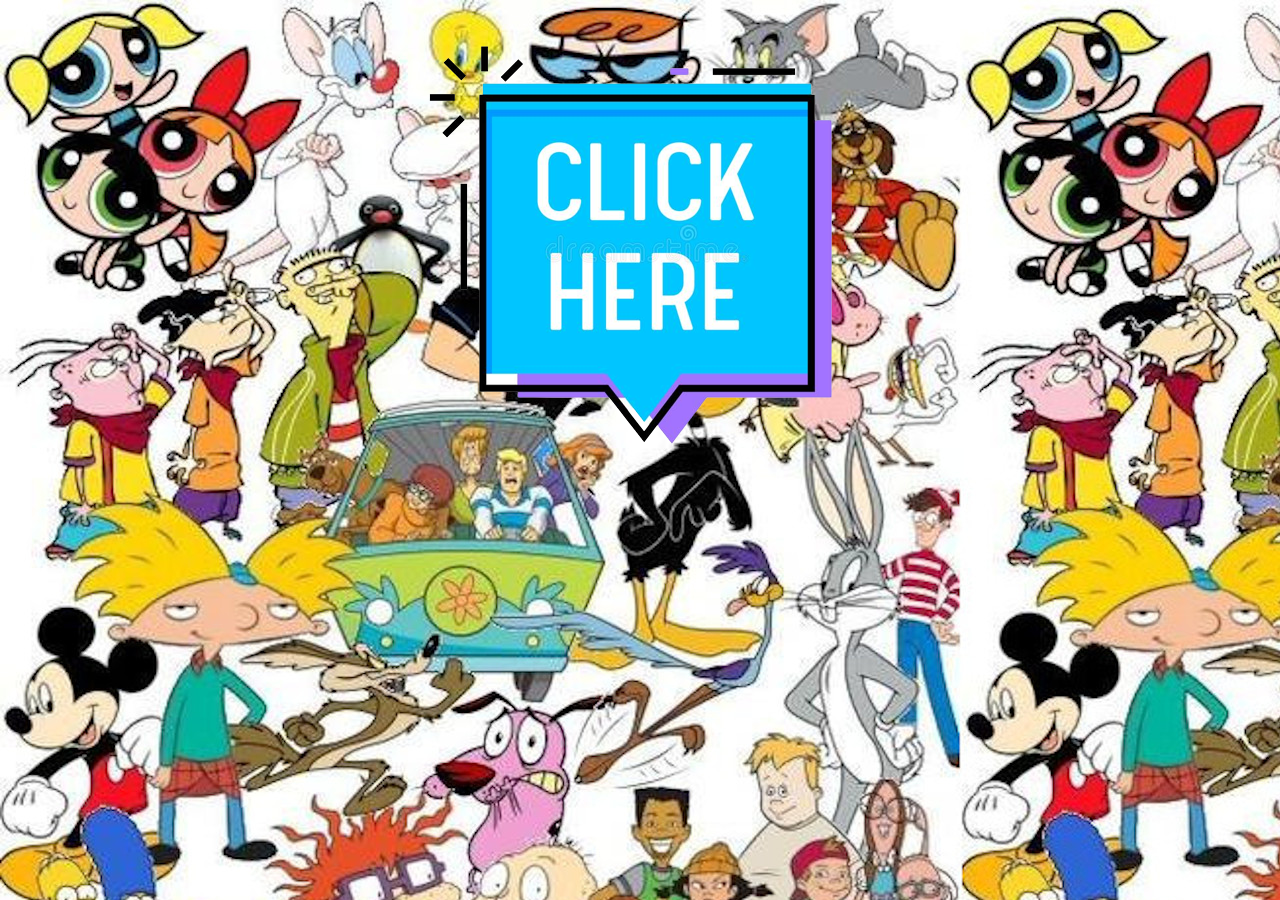
<file: index.html>
<html>
<head>
<title> títol en el navegador </title>
</head>
<body background="daddadadaada.jpg"">
<center>
<a href="segona.html"><img src= "imatge-rbfgfemovebg-preview.png"></a>
</center>
</body>
</html>
</file>
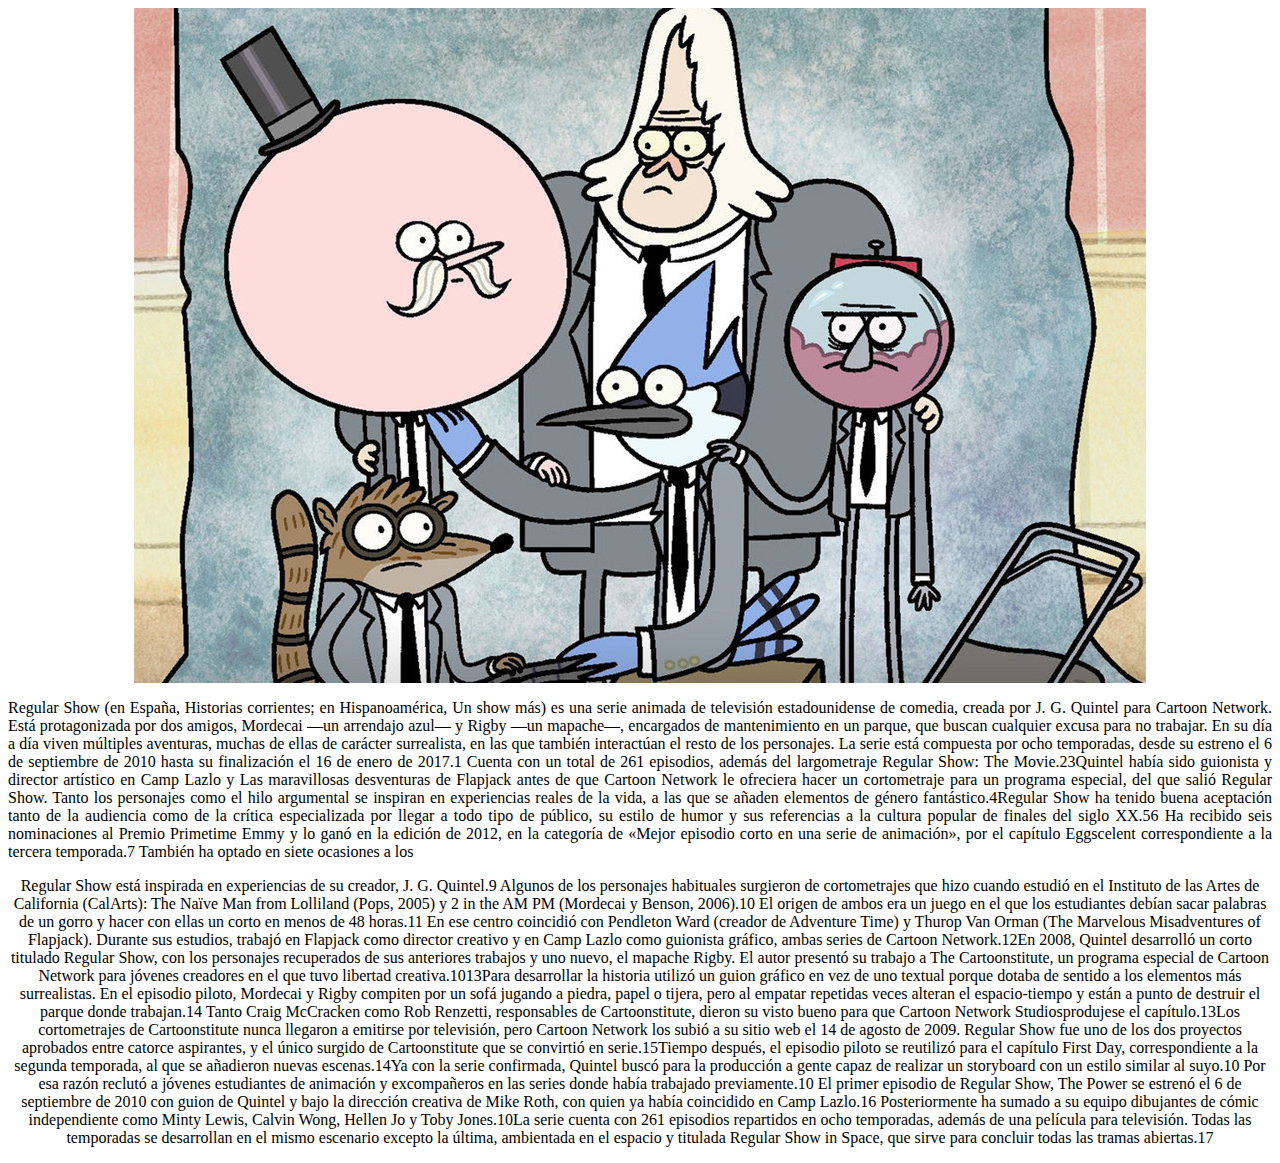
<file: 3ffffww.html>
<html>
<body>
<center>

<img src= "1366_2000.jpg">
  <p align="justify">
Regular Show (en España, Historias corrientes; en Hispanoamérica, Un show más) es una serie animada de televisión estadounidense de comedia, creada por J. G. Quintel para Cartoon Network. Está protagonizada por dos amigos, Mordecai —un arrendajo azul— y Rigby —un mapache—, encargados de mantenimiento en un parque, que buscan cualquier excusa para no trabajar. En su día a día viven múltiples aventuras, muchas de ellas de carácter surrealista, en las que también interactúan el resto de los personajes.

La serie está compuesta por ocho temporadas, desde su estreno el 6 de septiembre de 2010 hasta su finalización el 16 de enero de 2017.1​ Cuenta con un total de 261 episodios, además del largometraje Regular Show: The Movie.2​3​

Quintel había sido guionista y director artístico en Camp Lazlo y Las maravillosas desventuras de Flapjack antes de que Cartoon Network le ofreciera hacer un cortometraje para un programa especial, del que salió Regular Show. Tanto los personajes como el hilo argumental se inspiran en experiencias reales de la vida, a las que se añaden elementos de género fantástico.4​

Regular Show ha tenido buena aceptación tanto de la audiencia como de la crítica especializada por llegar a todo tipo de público, su estilo de humor y sus referencias a la cultura popular de finales del siglo XX.5​6​ Ha recibido seis nominaciones al Premio Primetime Emmy y lo ganó en la edición de 2012, en la categoría de «Mejor episodio corto en una serie de animación», por el capítulo Eggscelent correspondiente a la tercera temporada.7​ También ha optado en siete ocasiones a los
</p>
<p>
Regular Show está inspirada en experiencias de su creador, J. G. Quintel.9​ Algunos de los personajes habituales surgieron de cortometrajes que hizo cuando estudió en el Instituto de las Artes de California (CalArts): The Naïve Man from Lolliland (Pops, 2005) y 2 in the AM PM (Mordecai y Benson, 2006).10​ El origen de ambos era un juego en el que los estudiantes debían sacar palabras de un gorro y hacer con ellas un corto en menos de 48 horas.11​ En ese centro coincidió con Pendleton Ward (creador de Adventure Time) y Thurop Van Orman (The Marvelous Misadventures of Flapjack). Durante sus estudios, trabajó en Flapjack como director creativo y en Camp Lazlo como guionista gráfico, ambas series de Cartoon Network.12​

En 2008, Quintel desarrolló un corto titulado Regular Show, con los personajes recuperados de sus anteriores trabajos y uno nuevo, el mapache Rigby. El autor presentó su trabajo a The Cartoonstitute, un programa especial de Cartoon Network para jóvenes creadores en el que tuvo libertad creativa.10​13​Para desarrollar la historia utilizó un guion gráfico en vez de uno textual porque dotaba de sentido a los elementos más surrealistas. En el episodio piloto, Mordecai y Rigby compiten por un sofá jugando a piedra, papel o tijera, pero al empatar repetidas veces alteran el espacio-tiempo y están a punto de destruir el parque donde trabajan.14​ Tanto Craig McCracken como Rob Renzetti, responsables de Cartoonstitute, dieron su visto bueno para que Cartoon Network Studiosprodujese el capítulo.13​

Los cortometrajes de Cartoonstitute nunca llegaron a emitirse por televisión, pero Cartoon Network los subió a su sitio web el 14 de agosto de 2009. Regular Show fue uno de los dos proyectos aprobados entre catorce aspirantes, y el único surgido de Cartoonstitute que se convirtió en serie.15​Tiempo después, el episodio piloto se reutilizó para el capítulo First Day, correspondiente a la segunda temporada, al que se añadieron nuevas escenas.14​

Ya con la serie confirmada, Quintel buscó para la producción a gente capaz de realizar un storyboard con un estilo similar al suyo.10​ Por esa razón reclutó a jóvenes estudiantes de animación y excompañeros en las series donde había trabajado previamente.10​ El primer episodio de Regular Show, The Power se estrenó el 6 de septiembre de 2010 con guion de Quintel y bajo la dirección creativa de Mike Roth, con quien ya había coincidido en Camp Lazlo.16​ Posteriormente ha sumado a su equipo dibujantes de cómic independiente como Minty Lewis, Calvin Wong, Hellen Jo y Toby Jones.10​

La serie cuenta con 261 episodios repartidos en ocho temporadas, además de una película para televisión. Todas las temporadas se desarrollan en el mismo escenario excepto la última, ambientada en el espacio y titulada Regular Show in Space, que sirve para concluir todas las tramas abiertas.17​ 
</p align="justify">

</center>
</body>
</file>
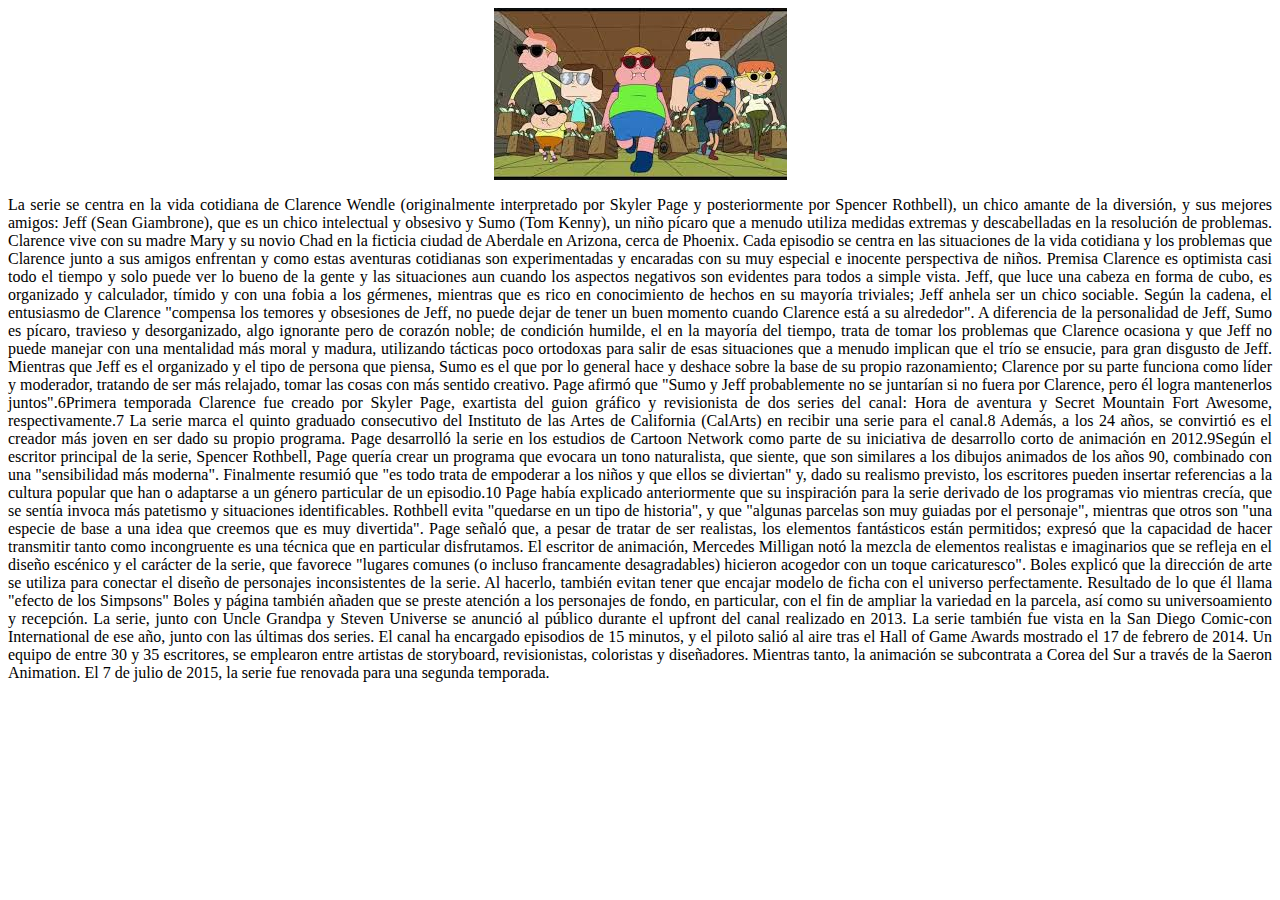
<file: historia clarence.html>
<html>
<body>
<center>
<img src= "efeefefef.jpeg">
<p align="justify">
La serie se centra en la vida cotidiana de Clarence Wendle (originalmente interpretado por Skyler Page y posteriormente por Spencer Rothbell), un chico amante de la diversión, y sus mejores amigos: Jeff (Sean Giambrone), que es un chico intelectual y obsesivo y Sumo (Tom Kenny), un niño pícaro que a menudo utiliza medidas extremas y descabelladas en la resolución de problemas.

Clarence vive con su madre Mary y su novio Chad en la ficticia ciudad de Aberdale en Arizona, cerca de Phoenix. Cada episodio se centra en las situaciones de la vida cotidiana y los problemas que Clarence junto a sus amigos enfrentan y como estas aventuras cotidianas son experimentadas y encaradas con su muy especial e inocente perspectiva de niños.
Premisa

Clarence es optimista casi todo el tiempo y solo puede ver lo bueno de la gente y las situaciones aun cuando los aspectos negativos son evidentes para todos a simple vista. Jeff, que luce una cabeza en forma de cubo, es organizado y calculador, tímido y con una fobia a los gérmenes, mientras que es rico en conocimiento de hechos en su mayoría triviales; Jeff anhela ser un chico sociable.

Según la cadena, el entusiasmo de Clarence "compensa los temores y obsesiones de Jeff, no puede dejar de tener un buen momento cuando Clarence está a su alrededor". A diferencia de la personalidad de Jeff, Sumo es pícaro, travieso y desorganizado, algo ignorante pero de corazón noble; de condición humilde, el en la mayoría del tiempo, trata de tomar los problemas que Clarence ocasiona y que Jeff no puede manejar con una mentalidad más moral y madura, utilizando tácticas poco ortodoxas para salir de esas situaciones que a menudo implican que el trío se ensucie, para gran disgusto de Jeff.

Mientras que Jeff es el organizado y el tipo de persona que piensa, Sumo es el que por lo general hace y deshace sobre la base de su propio razonamiento; Clarence por su parte funciona como líder y moderador, tratando de ser más relajado, tomar las cosas con más sentido creativo. Page afirmó que "Sumo y Jeff probablemente no se juntarían si no fuera por Clarence, pero él logra mantenerlos juntos".6​ 

Primera temporada

Clarence fue creado por Skyler Page, exartista del guion gráfico y revisionista de dos series del canal: Hora de aventura y Secret Mountain Fort Awesome, respectivamente.7​ La serie marca el quinto graduado consecutivo del Instituto de las Artes de California (CalArts) en recibir una serie para el canal.8​ Además, a los 24 años, se convirtió es el creador más joven en ser dado su propio programa. Page desarrolló la serie en los estudios de Cartoon Network como parte de su iniciativa de desarrollo corto de animación en 2012.9​

Según el escritor principal de la serie, Spencer Rothbell, Page quería crear un programa que evocara un tono naturalista, que siente, que son similares a los dibujos animados de los años 90, combinado con una "sensibilidad más moderna". Finalmente resumió que "es todo trata de empoderar a los niños y que ellos se diviertan" y, dado su realismo previsto, los escritores pueden insertar referencias a la cultura popular que han o adaptarse a un género particular de un episodio.10​ Page había explicado anteriormente que su inspiración para la serie derivado de los programas vio mientras crecía, que se sentía invoca más patetismo y situaciones identificables. Rothbell evita "quedarse en un tipo de historia", y que "algunas parcelas son muy guiadas por el personaje", mientras que otros son "una especie de base a una idea que creemos que es muy divertida".

Page señaló que, a pesar de tratar de ser realistas, los elementos fantásticos están permitidos; expresó que la capacidad de hacer transmitir tanto como incongruente es una técnica que en particular disfrutamos. El escritor de animación, Mercedes Milligan notó la mezcla de elementos realistas e imaginarios que se refleja en el diseño escénico y el carácter de la serie, que favorece "lugares comunes (o incluso francamente desagradables) hicieron acogedor con un toque caricaturesco". Boles explicó que la dirección de arte se utiliza para conectar el diseño de personajes inconsistentes de la serie. Al hacerlo, también evitan tener que encajar modelo de ficha con el universo perfectamente. Resultado de lo que él llama "efecto de los Simpsons" Boles y página también añaden que se preste atención a los personajes de fondo, en particular, con el fin de ampliar la variedad en la parcela, así como su universoamiento y recepción.

La serie, junto con Uncle Grandpa y Steven Universe se anunció al público durante el upfront del canal realizado en 2013. La serie también fue vista en la San Diego Comic-con International de ese año, junto con las últimas dos series. El canal ha encargado episodios de 15 minutos, y el piloto salió al aire tras el Hall of Game Awards mostrado el 17 de febrero de 2014.

Un equipo de entre 30 y 35 escritores, se emplearon entre artistas de storyboard, revisionistas, coloristas y diseñadores. Mientras tanto, la animación se subcontrata a Corea del Sur a través de la Saeron Animation.

El 7 de julio de 2015, la serie fue renovada para una segunda temporada. 
</p align="justify">

</center>
</body>
</file>
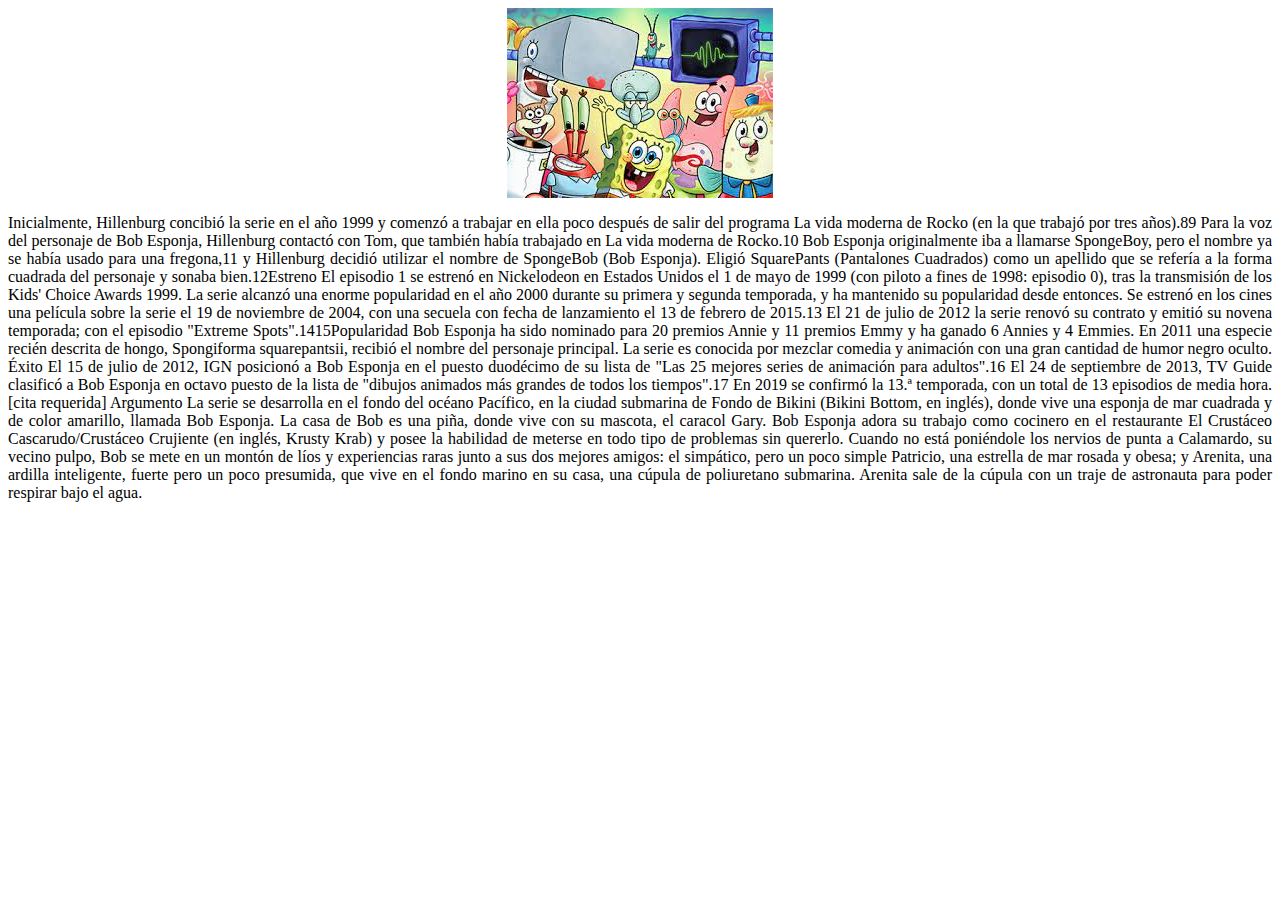
<file: menu bobesp.html>
<html>
<center>
<img src= "índjjjjjjjex.jpeg">
</center>

  <p align="justify">
    Inicialmente, Hillenburg concibió la serie en el año 1999 y comenzó a trabajar en ella poco después de salir del programa La vida moderna de Rocko (en la que trabajó por tres años).8​9​ Para la voz del personaje de Bob Esponja, Hillenburg contactó con Tom, que también había trabajado en La vida moderna de Rocko.10​ Bob Esponja originalmente iba a llamarse SpongeBoy, pero el nombre ya se había usado para una fregona,11​ y Hillenburg decidió utilizar el nombre de SpongeBob (Bob Esponja). Eligió SquarePants (Pantalones Cuadrados) como un apellido que se refería a la forma cuadrada del personaje y sonaba bien.12​
Estreno

El episodio 1 se estrenó en Nickelodeon en Estados Unidos el 1 de mayo de 1999 (con piloto a fines de 1998: episodio 0), tras la transmisión de los Kids' Choice Awards 1999. La serie alcanzó una enorme popularidad en el año 2000 durante su primera y segunda temporada, y ha mantenido su popularidad desde entonces. Se estrenó en los cines una película sobre la serie el 19 de noviembre de 2004, con una secuela con fecha de lanzamiento el 13 de febrero de 2015.13​ El 21 de julio de 2012 la serie renovó su contrato y emitió su novena temporada; con el episodio "Extreme Spots".14​15​
Popularidad

Bob Esponja ha sido nominado para 20 premios Annie y 11 premios Emmy y ha ganado 6 Annies y 4 Emmies. En 2011 una especie recién descrita de hongo, Spongiforma squarepantsii, recibió el nombre del personaje principal. La serie es conocida por mezclar comedia y animación con una gran cantidad de humor negro oculto.
Éxito

El 15 de julio de 2012, IGN posicionó a Bob Esponja en el puesto duodécimo de su lista de "Las 25 mejores series de animación para adultos".16​ El 24 de septiembre de 2013, TV Guide clasificó a Bob Esponja en octavo puesto de la lista de "dibujos animados más grandes de todos los tiempos".17​ En 2019 se confirmó la 13.ª temporada, con un total de 13 episodios de media hora.[cita requerida]
Argumento

La serie se desarrolla en el fondo del océano Pacífico, en la ciudad submarina de Fondo de Bikini (Bikini Bottom, en inglés), donde vive una esponja de mar cuadrada y de color amarillo, llamada Bob Esponja.

La casa de Bob es una piña, donde vive con su mascota, el caracol Gary. Bob Esponja adora su trabajo como cocinero en el restaurante El Crustáceo Cascarudo/Crustáceo Crujiente (en inglés, Krusty Krab) y posee la habilidad de meterse en todo tipo de problemas sin quererlo.

Cuando no está poniéndole los nervios de punta a Calamardo, su vecino pulpo, Bob se mete en un montón de líos y experiencias raras junto a sus dos mejores amigos: el simpático, pero un poco simple Patricio, una estrella de mar rosada y obesa; y Arenita, una ardilla inteligente, fuerte pero un poco presumida, que vive en el fondo marino en su casa, una cúpula de poliuretano submarina. Arenita sale de la cúpula con un traje de astronauta para poder respirar bajo el agua. 

  <?p align="justify">
</file>
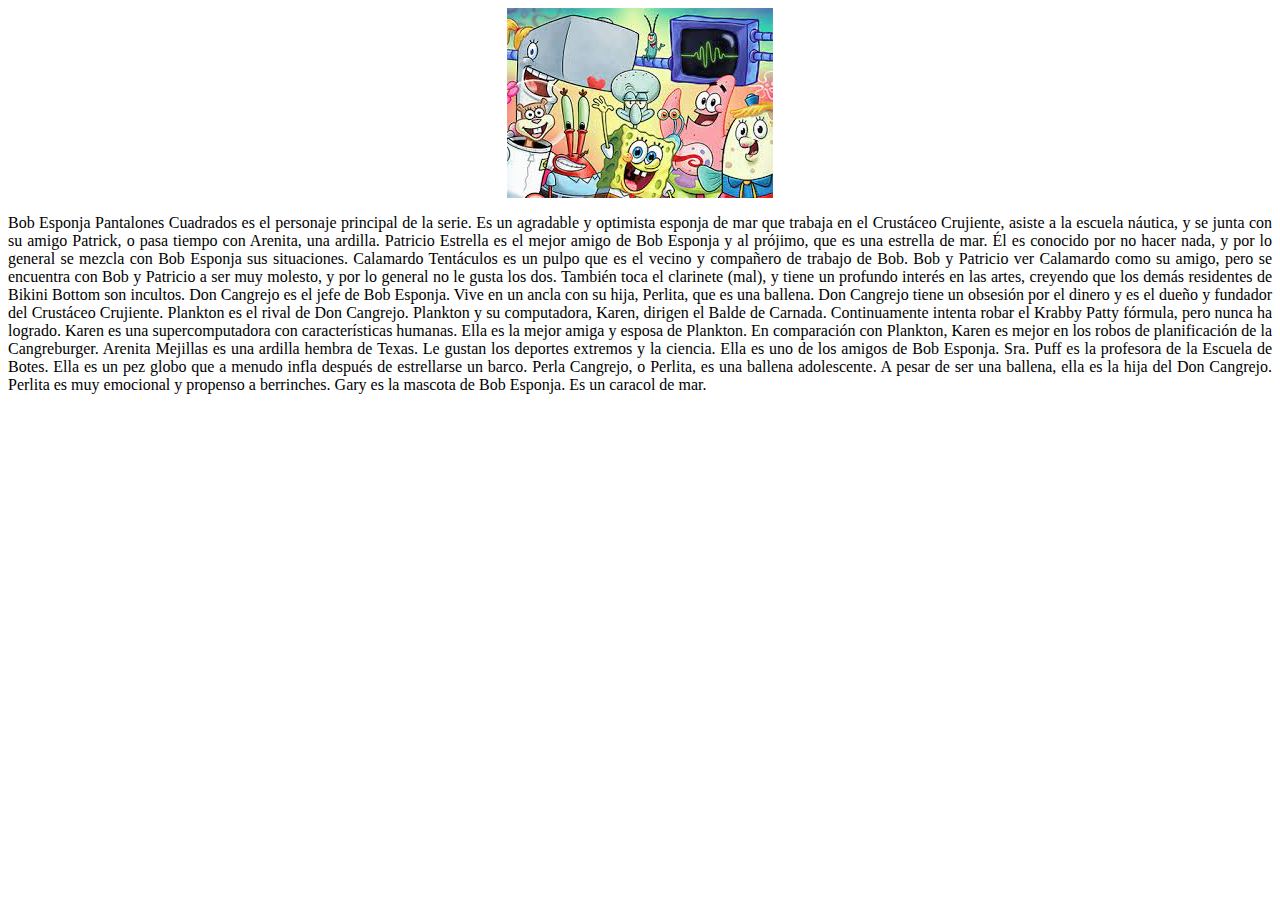
<file: personajes bob.html>
<html>
<center>
<img src= "índjjjjjjjex.jpeg">
</center>

  <p align="justify">
        Bob Esponja Pantalones Cuadrados es el personaje principal de la serie. Es un agradable y optimista esponja de mar que trabaja en el Crustáceo Crujiente, asiste a la escuela náutica, y se junta con su amigo Patrick, o pasa tiempo con Arenita, una ardilla.
    Patricio Estrella es el mejor amigo de Bob Esponja y al prójimo, que es una estrella de mar. Él es conocido por no hacer nada, y por lo general se mezcla con Bob Esponja sus situaciones.
    Calamardo Tentáculos es un pulpo que es el vecino y compañero de trabajo de Bob. Bob y Patricio ver Calamardo como su amigo, pero se encuentra con Bob y Patricio a ser muy molesto, y por lo general no le gusta los dos. También toca el clarinete (mal), y tiene un profundo interés en las artes, creyendo que los demás residentes de Bikini Bottom son incultos.
    Don Cangrejo es el jefe de Bob Esponja. Vive en un ancla con su hija, Perlita, que es una ballena. Don Cangrejo tiene un obsesión por el dinero y es el dueño y fundador del Crustáceo Crujiente.
    Plankton es el rival de Don Cangrejo. Plankton y su computadora, Karen, dirigen el Balde de Carnada. Continuamente intenta robar el Krabby Patty fórmula, pero nunca ha logrado.
    Karen es una supercomputadora con características humanas. Ella es la mejor amiga y esposa de Plankton. En comparación con Plankton, Karen es mejor en los robos de planificación de la Cangreburger.
    Arenita Mejillas es una ardilla hembra de Texas. Le gustan los deportes extremos y la ciencia. Ella es uno de los amigos de Bob Esponja.
    Sra. Puff es la profesora de la Escuela de Botes. Ella es un pez globo que a menudo infla después de estrellarse un barco.
    Perla Cangrejo, o Perlita, es una ballena adolescente. A pesar de ser una ballena, ella es la hija del Don Cangrejo. Perlita es muy emocional y propenso a berrinches.
    Gary es la mascota de Bob Esponja. Es un caracol de mar.

  </p align="justify">
</file>
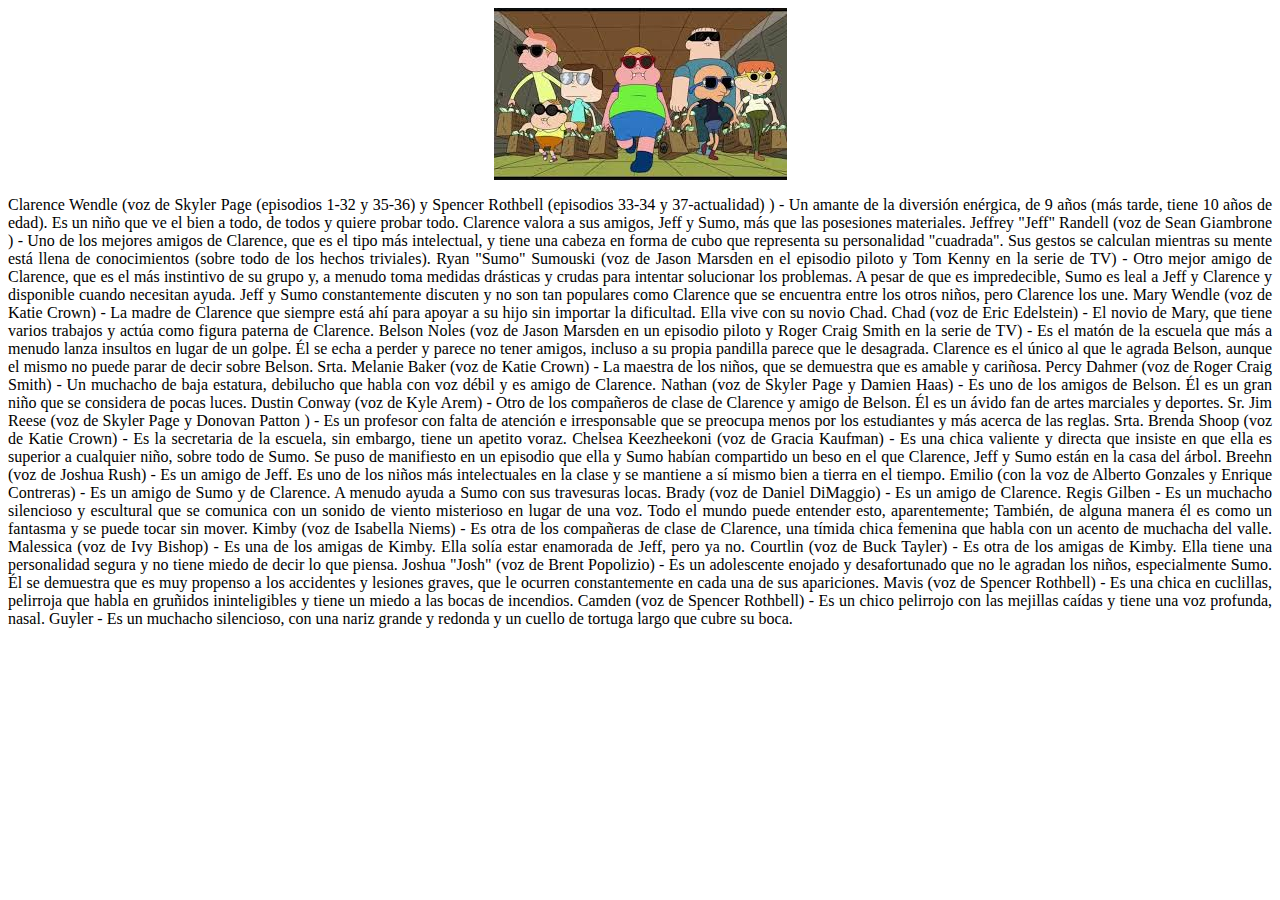
<file: personajes clar.html>
<html>
<center>
<img src= "efeefefef.jpeg">
</center>

  <p align="justify">
    Clarence Wendle (voz de Skyler Page (episodios 1-32 y 35-36) y Spencer Rothbell (episodios 33-34 y 37-actualidad) ) - Un amante de la diversión enérgica, de 9 años (más tarde, tiene 10 años de edad). Es un niño que ve el bien a todo, de todos y quiere probar todo. Clarence valora a sus amigos, Jeff y Sumo, más que las posesiones materiales.
    Jeffrey "Jeff" Randell (voz de Sean Giambrone ) - Uno de los mejores amigos de Clarence, que es el tipo más intelectual, y tiene una cabeza en forma de cubo que representa su personalidad "cuadrada". Sus gestos se calculan mientras su mente está llena de conocimientos (sobre todo de los hechos triviales).
    Ryan "Sumo" Sumouski (voz de Jason Marsden en el episodio piloto y Tom Kenny en la serie de TV) - Otro mejor amigo de Clarence, que es el más instintivo de su grupo y, a menudo toma medidas drásticas y crudas para intentar solucionar los problemas. A pesar de que es impredecible, Sumo es leal a Jeff y Clarence y disponible cuando necesitan ayuda. Jeff y Sumo constantemente discuten y no son tan populares como Clarence que se encuentra entre los otros niños, pero Clarence los une.
        Mary Wendle (voz de Katie Crown) - La madre de Clarence que siempre está ahí para apoyar a su hijo sin importar la dificultad. Ella vive con su novio Chad.
    Chad (voz de Eric Edelstein) - El novio de Mary, que tiene varios trabajos y actúa como figura paterna de Clarence.
    Belson Noles (voz de Jason Marsden en un episodio piloto y Roger Craig Smith en la serie de TV) - Es el matón de la escuela que más a menudo lanza insultos en lugar de un golpe. Él se echa a perder y parece no tener amigos, incluso a su propia pandilla parece que le desagrada. Clarence es el único al que le agrada Belson, aunque el mismo no puede parar de decir sobre Belson.
    Srta. Melanie Baker (voz de Katie Crown) - La maestra de los niños, que se demuestra que es amable y cariñosa.
    Percy Dahmer (voz de Roger Craig Smith) - Un muchacho de baja estatura, debilucho que habla con voz débil y es amigo de Clarence.
    Nathan (voz de Skyler Page y Damien Haas) - Es uno de los amigos de Belson. Él es un gran niño que se considera de pocas luces.
    Dustin Conway (voz de Kyle Arem) - Otro de los compañeros de clase de Clarence y amigo de Belson. Él es un ávido fan de artes marciales y deportes.
    Sr. Jim Reese (voz de Skyler Page y Donovan Patton ) - Es un profesor con falta de atención e irresponsable que se preocupa menos por los estudiantes y más acerca de las reglas.
    Srta. Brenda Shoop (voz de Katie Crown) - Es la secretaria de la escuela, sin embargo, tiene un apetito voraz.
    Chelsea Keezheekoni (voz de Gracia Kaufman) - Es una chica valiente y directa que insiste en que ella es superior a cualquier niño, sobre todo de Sumo. Se puso de manifiesto en un episodio que ella y Sumo habían compartido un beso en el que Clarence, Jeff y Sumo están en la casa del árbol.
    Breehn (voz de Joshua Rush) - Es un amigo de Jeff. Es uno de los niños más intelectuales en la clase y se mantiene a sí mismo bien a tierra en el tiempo.
    Emilio (con la voz de Alberto Gonzales y Enrique Contreras) - Es un amigo de Sumo y de Clarence. A menudo ayuda a Sumo con sus travesuras locas.
    Brady (voz de Daniel DiMaggio) - Es un amigo de Clarence.
    Regis Gilben - Es un muchacho silencioso y escultural que se comunica con un sonido de viento misterioso en lugar de una voz. Todo el mundo puede entender esto, aparentemente; También, de alguna manera él es como un fantasma y se puede tocar sin mover.
    Kimby (voz de Isabella Niems) - Es otra de los compañeras de clase de Clarence, una tímida chica femenina que habla con un acento de muchacha del valle.
    Malessica (voz de Ivy Bishop) - Es una de los amigas de Kimby. Ella solía estar enamorada de Jeff, pero ya no.
    Courtlin (voz de Buck Tayler) - Es otra de los amigas de Kimby. Ella tiene una personalidad segura y no tiene miedo de decir lo que piensa.
    Joshua "Josh" (voz de Brent Popolizio) - Es un adolescente enojado y desafortunado que no le agradan los niños, especialmente Sumo. Él se demuestra que es muy propenso a los accidentes y lesiones graves, que le ocurren constantemente en cada una de sus apariciones.
    Mavis (voz de Spencer Rothbell) - Es una chica en cuclillas, pelirroja que habla en gruñidos ininteligibles y tiene un miedo a las bocas de incendios.
    Camden (voz de Spencer Rothbell) - Es un chico pelirrojo con las mejillas caídas y tiene una voz profunda, nasal.
    Guyler - Es un muchacho silencioso, con una nariz grande y redonda y un cuello de tortuga largo que cubre su boca.

  </p align="justify">
</file>
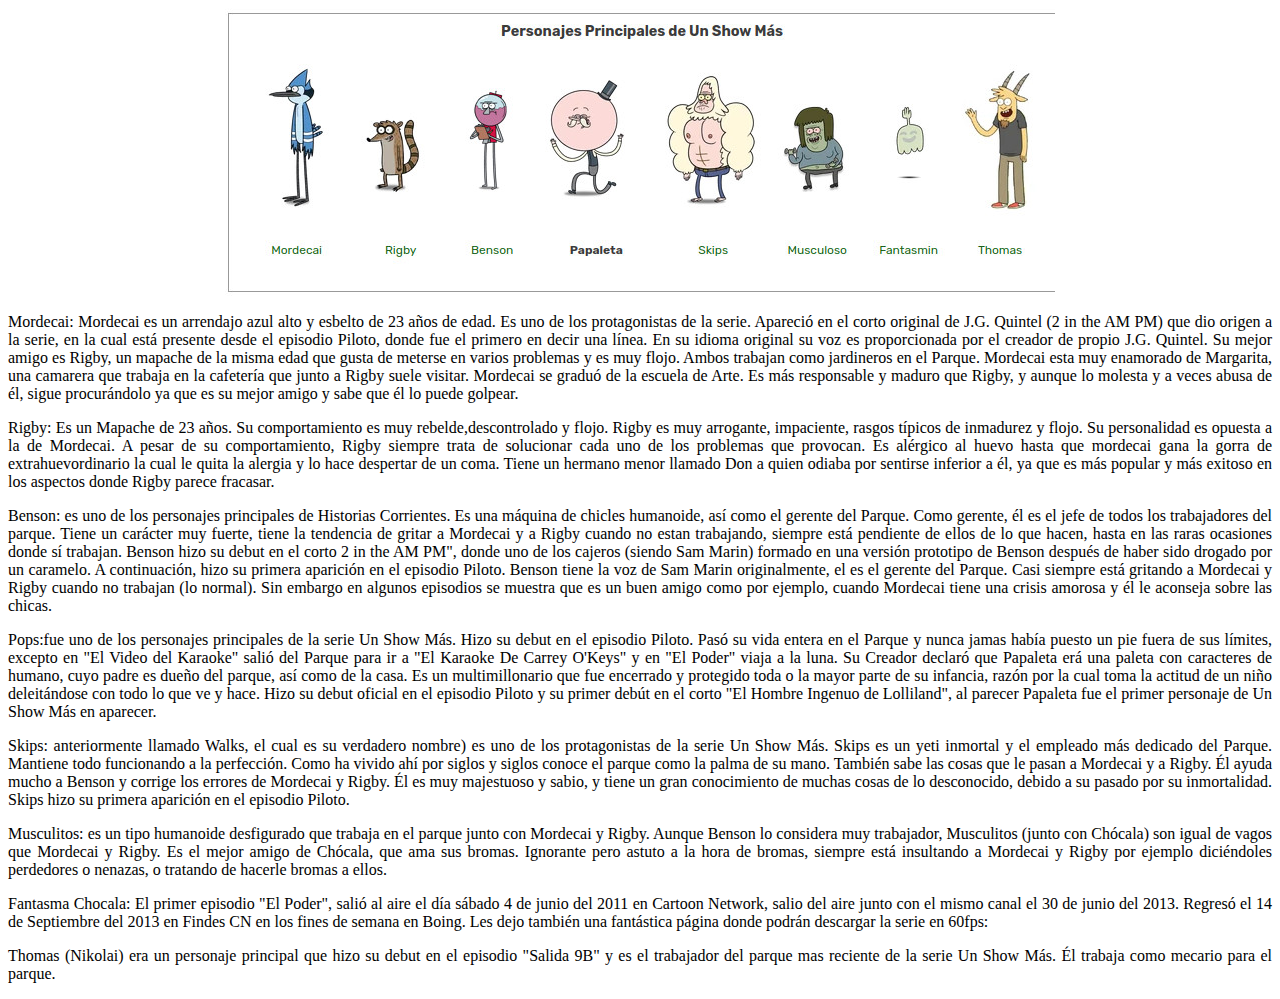
<file: proba 33.html>
<html>
<center>
<img src= "personajes historias corrientes.jpeg">
</center>
<p align="justify">
Mordecai: Mordecai es un arrendajo azul alto y esbelto de 23 años de edad. Es uno de los protagonistas de la serie. Apareció en el corto original de J.G. Quintel (2 in the AM PM) que dio origen a la serie, en la cual está presente desde el episodio Piloto, donde fue el primero en decir una línea. En su idioma original su voz es proporcionada por el creador de propio J.G. Quintel. Su mejor amigo es Rigby, un mapache de la misma edad que gusta de meterse en varios problemas y es muy flojo. Ambos trabajan como jardineros en el Parque. Mordecai esta muy enamorado de Margarita, una camarera que trabaja en la cafetería que junto a Rigby suele visitar. Mordecai se graduó de la escuela de Arte. Es más responsable y maduro que Rigby, y aunque lo molesta y a veces abusa de él, sigue procurándolo ya que es su mejor amigo y sabe que él lo puede golpear.
</p>
<p align="justify">
Rigby: Es un Mapache de 23 años. Su comportamiento es muy rebelde,descontrolado y flojo. Rigby es muy arrogante, impaciente, rasgos típicos de inmadurez y flojo. Su personalidad es opuesta a la de Mordecai. A pesar de su comportamiento, Rigby siempre trata de solucionar cada uno de los problemas que provocan. Es alérgico al huevo hasta que mordecai gana la gorra de extrahuevordinario la cual le quita la alergia y lo hace despertar de un coma. Tiene un hermano menor llamado Don a quien odiaba por sentirse inferior a él, ya que es más popular y más exitoso en los aspectos donde Rigby parece fracasar.
</p>
<p align="justify">
Benson: es uno de los personajes principales de Historias Corrientes. Es una máquina de chicles humanoide, así como el gerente del Parque. Como gerente, él es el jefe de todos los trabajadores del parque. Tiene un carácter muy fuerte, tiene la tendencia de gritar a Mordecai y a Rigby cuando no estan trabajando, siempre está pendiente de ellos de lo que hacen, hasta en las raras ocasiones donde sí trabajan. Benson hizo su debut en el corto 2 in the AM PM", donde uno de los cajeros (siendo Sam Marin) formado en una versión prototipo de Benson después de haber sido drogado por un caramelo. A continuación, hizo su primera aparición en el episodio Piloto. Benson tiene la voz de Sam Marin originalmente, el es el gerente del Parque.

Casi siempre está gritando a Mordecai y Rigby cuando no trabajan (lo normal). Sin embargo en algunos episodios se muestra que es un buen amigo como por ejemplo, cuando Mordecai tiene una crisis amorosa y él le aconseja sobre las chicas. 
</p>
<p align="justify">
Pops:fue uno de los personajes principales de la serie Un Show Más. Hizo su debut en el episodio Piloto. Pasó su vida entera en el Parque y nunca jamas había puesto un pie fuera de sus límites, excepto en "El Video del Karaoke" salió del Parque para ir a "El Karaoke De Carrey O'Keys" y en "El Poder" viaja a la luna. Su Creador declaró que Papaleta erá una paleta con caracteres de humano, cuyo padre es dueño del parque, así como de la casa. Es un multimillonario que fue encerrado y protegido toda o la mayor parte de su infancia, razón por la cual toma la actitud de un niño deleitándose con todo lo que ve y hace. Hizo su debut oficial en el episodio Piloto y su primer debút en el corto "El Hombre Ingenuo de Lolliland", al parecer Papaleta fue el primer personaje de Un Show Más en aparecer. 
</p>
<p align="justify">
Skips: anteriormente llamado Walks, el cual es su verdadero nombre) es uno de los protagonistas de la serie Un Show Más. Skips es un yeti inmortal y el empleado más dedicado del Parque. Mantiene todo funcionando a la perfección. Como ha vivido ahí por siglos y siglos conoce el parque como la palma de su mano. También sabe las cosas que le pasan a Mordecai y a Rigby. Él ayuda mucho a Benson y corrige los errores de Mordecai y Rigby. Él es muy majestuoso y sabio, y tiene un gran conocimiento de muchas cosas de lo desconocido, debido a su pasado por su inmortalidad. Skips hizo su primera aparición en el episodio Piloto.
</p>
<p align="justify">
Musculitos: es un tipo humanoide desfigurado que trabaja en el parque junto con Mordecai y Rigby. Aunque Benson lo considera muy trabajador, Musculitos (junto con Chócala) son igual de vagos que Mordecai y Rigby. Es el mejor amigo de Chócala, que ama sus bromas. Ignorante pero astuto a la hora de bromas, siempre está insultando a Mordecai y Rigby por ejemplo diciéndoles perdedores o nenazas, o tratando de hacerle bromas a ellos. 
</p>
<p align="justify">
Fantasma Chocala: El primer episodio "El Poder", salió al aire el día sábado 4 de junio del 2011 en Cartoon Network, salio del aire junto con el mismo canal el 30 de junio del 2013. Regresó el 14 de Septiembre del 2013 en Findes CN en los fines de semana en Boing. Les dejo también una fantástica página donde podrán descargar la serie en 60fps: 
</p>
<p align="justify">
Thomas (Nikolai) era un personaje principal que hizo su debut en el episodio "Salida 9B" y es el trabajador del parque mas reciente de la serie Un Show Más. Él trabaja como mecario para el parque.
  </p>
</file>
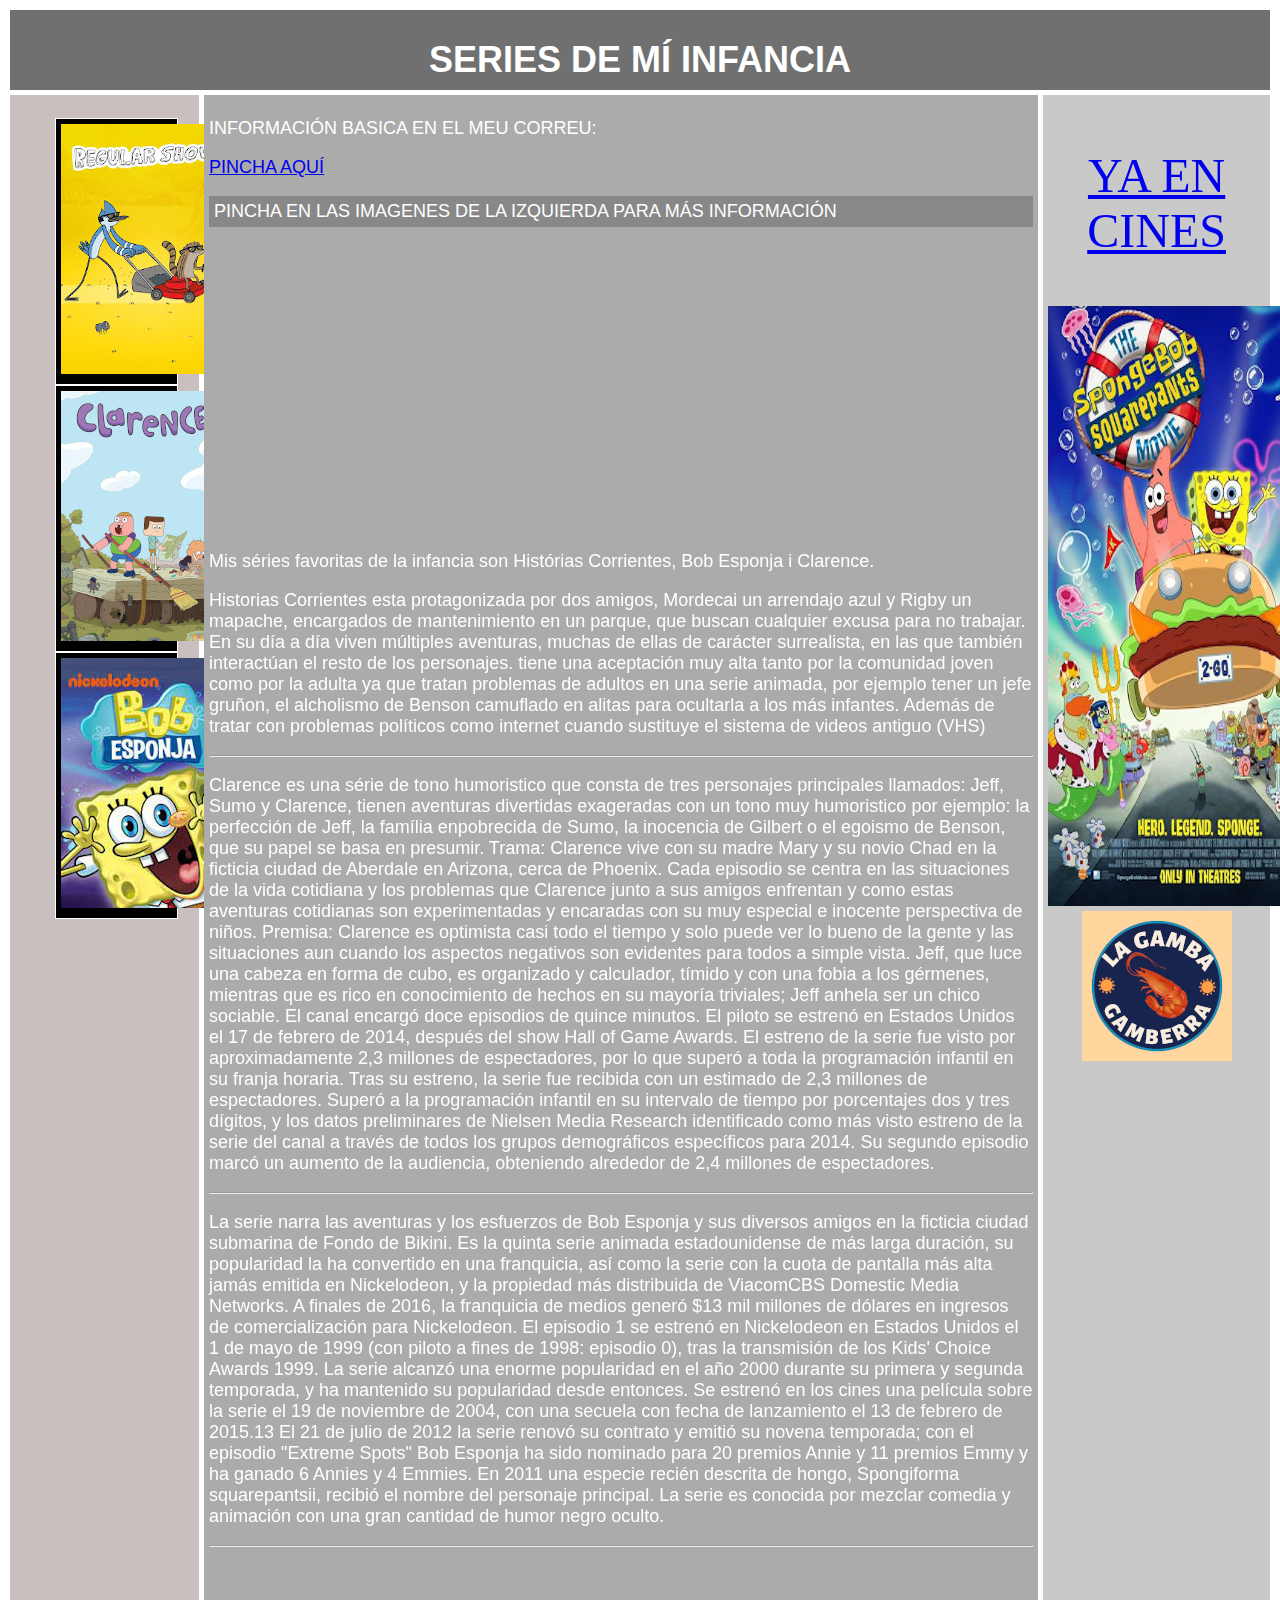
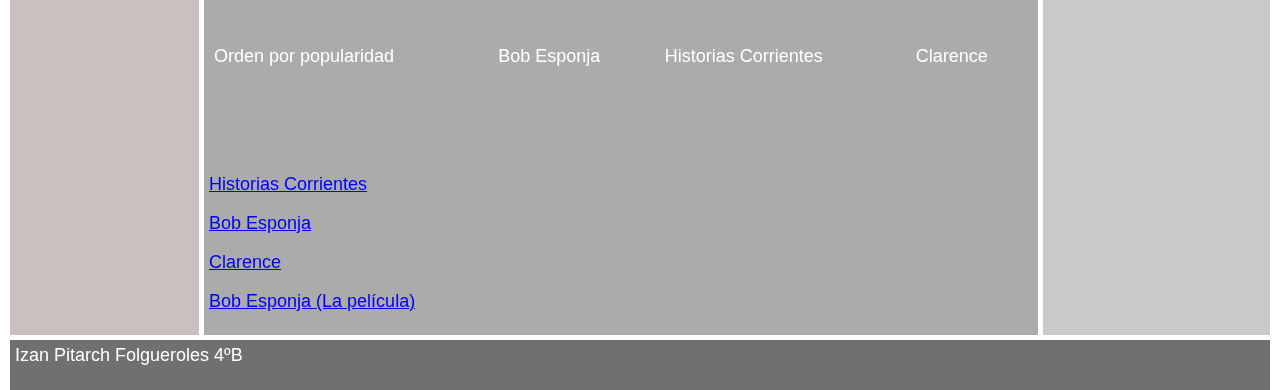
<file: segona.html>
<!-- Plantilla basica HTML5     -->
<!DOCTYPE html>
<html>
  <head>
    <title>Plantilla HTML5 basica</title>
    <meta charset="utf-8" />
    <meta name="title" content="Títol del WEB">
    <meta name="description" content="Descripció del WEB">
    <link rel="stylesheet" href="meuestil-nav-vertical.css">
    <!--link rel="stylesheet" href="meuestil-nav-horitzontal.css"-->
  </head>
  <body>
    <header>
    <center>  <h1>SERIES DE MÍ INFANCIA</h1> </center>
    </header>
    <nav>
      <ul>
      
        <li><a href="tercera.html"> <img src= "regular_show-esta si que si que si.jpg"></a></li></img>
        <li><a href="clarence menu.html"> <img src= "clarence che.jpg"></a></li>
        <li><a href="menu bob.html"> <img src= "bp pro.jpeg"></a></li>
       
      </ul>
    </nav>
    <main>
      <p> INFORMACIÓN BASICA EN EL MEU CORREU:</P> <a href= "mailto:al037092@iesbovalar.org"> PINCHA AQUÍ </a></p>
      <article> PINCHA EN LAS IMAGENES DE LA IZQUIERDA PARA MÁS INFORMACIÓN </article>
<p align="center"><iframe width="500" height="283" src="https://www.youtube.com/embed/5It9snN1riw" title="Dibujos Animados más Populares 1920-2020 | Dibujos Animados mas Famosos |Dibujos Animados mas Vistos" frameborder="0" allow="accelerometer; autoplay; clipboard-write; encrypted-media; gyroscope; picture-in-picture; web-share" allowfullscreen></iframe></p>
      <p> Mis séries favoritas de la infancia son Histórias Corrientes, Bob Esponja i Clarence. </p>
   <P> Historias Corrientes esta protagonizada por dos amigos, Mordecai un arrendajo azul y Rigby un mapache, encargados de mantenimiento en un parque, que buscan cualquier excusa para no trabajar. En su día a día viven múltiples aventuras, muchas de ellas de carácter surrealista, en las que también interactúan el resto de los personajes. tiene una aceptación muy alta tanto por la comunidad joven como por la adulta ya que tratan problemas de adultos en una serie animada, por ejemplo tener un jefe gruñon, el alcholismo de Benson camuflado en alitas para ocultarla a los más infantes. Además de tratar con problemas políticos como internet cuando sustituye el sistema de videos antiguo (VHS) 
   </P>
<hr>


   <p>Clarence es una série de tono humoristico que consta de tres personajes principales llamados: Jeff, Sumo y Clarence, tienen aventuras divertidas exageradas con un tono muy humoristico por ejemplo: la perfección de Jeff, la família enpobrecida de Sumo, la inocencia de Gilbert o el egoismo de Benson, que su papel se basa en presumir.
   Trama: Clarence vive con su madre Mary y su novio Chad en la ficticia ciudad de Aberdale en Arizona, cerca de Phoenix. Cada episodio se centra en las situaciones de la vida cotidiana y los problemas que Clarence junto a sus amigos enfrentan y como estas aventuras cotidianas son experimentadas y encaradas con su muy especial e inocente perspectiva de niños. 
   Premisa: Clarence es optimista casi todo el tiempo y solo puede ver lo bueno de la gente y las situaciones aun cuando los aspectos negativos son evidentes para todos a simple vista. Jeff, que luce una cabeza en forma de cubo, es organizado y calculador, tímido y con una fobia a los gérmenes, mientras que es rico en conocimiento de hechos en su mayoría triviales; Jeff anhela ser un chico sociable. 
   El canal encargó doce episodios de quince minutos. El piloto se estrenó en Estados Unidos el 17 de febrero de 2014, después del show Hall of Game Awards. El estreno de la serie fue visto por aproximadamente 2,3 millones de espectadores, por lo que superó a toda la programación infantil en su franja horaria. 
   Tras su estreno, la serie fue recibida con un estimado de 2,3 millones de espectadores. Superó a la programación infantil en su intervalo de tiempo por porcentajes dos y tres dígitos, y los datos preliminares de Nielsen Media Research identificado como más visto estreno de la serie del canal a través de todos los grupos demográficos específicos para 2014. Su segundo episodio marcó un aumento de la audiencia, obteniendo alrededor de 2,4 millones de espectadores.
<hr>
   </p>
   <p>La serie narra las aventuras y los esfuerzos de Bob Esponja y sus diversos amigos en la ficticia ciudad submarina de Fondo de Bikini. Es la quinta serie animada estadounidense de más larga duración, su popularidad la ha convertido en una franquicia, así como la serie con la cuota de pantalla más alta jamás emitida en Nickelodeon, y la propiedad más distribuida de ViacomCBS Domestic Media Networks. A finales de 2016, la franquicia de medios generó $13 mil millones de dólares en ingresos de comercialización para Nickelodeon.
   El episodio 1 se estrenó en Nickelodeon en Estados Unidos el 1 de mayo de 1999 (con piloto a fines de 1998: episodio 0), tras la transmisión de los Kids' Choice Awards 1999. La serie alcanzó una enorme popularidad en el año 2000 durante su primera y segunda temporada, y ha mantenido su popularidad desde entonces. Se estrenó en los cines una película sobre la serie el 19 de noviembre de 2004, con una secuela con fecha de lanzamiento el 13 de febrero de 2015.13​ El 21 de julio de 2012 la serie renovó su contrato y emitió su novena temporada; con el episodio "Extreme Spots"
   Bob Esponja ha sido nominado para 20 premios Annie y 11 premios Emmy y ha ganado 6 Annies y 4 Emmies. En 2011 una especie recién descrita de hongo, Spongiforma squarepantsii, recibió el nombre del personaje principal. La serie es conocida por mezclar comedia y animación con una gran cantidad de humor negro oculto. 
    <hr>
 <table width="100%" height="200" border="0" cellspacing="1" cellpadding="4">
<tr>
<td> Orden por popularidad</td>
<td> Bob Esponja</td>
<td> Historias Corrientes</td>
  <td> Clarence</td>
</tr>
</table>
     
     <a href="https://es.wikipedia.org/wiki/Regular_Show">  <p> Historias Corrientes</p>
         <a href="https://es.wikipedia.org/wiki/Bob_Esponja">  <p> Bob Esponja</p>
               <a href="https://es.wikipedia.org/wiki/Clarence_(serie_animada)">  <p> Clarence </p>
                    <a href="https://es.wikipedia.org/wiki/Bob_Esponja:_la_pel%C3%ADcula">  <p> Bob Esponja (La película)</p>
      
    </main>
    <aside>
<center><font face="Impact" size="7"> <color= "Yellow" ><p> YA EN CINES </p></font></center></color>
 <center> <IMG SRC= "CARTEL PELI.jpg"></img> </center></a>
 <center> <IMG src="Vintage and Retro Holiday dddTravel Agent Logo.png"></center>
    </aside>
    <footer>
      Izan Pitarch Folgueroles 4ºB
    </footer>
  </body>
</html>
</file>
<file: meuestil-nav-vertical.css>
body {
  font-family: segoe-ui_normal,Segoe UI,Segoe,Segoe WP,Helvetica Neue,Helvetica,sans-serif;
  color: white;
  font-size: 18px;
  display: grid;
  grid-template-areas:
    "header header header"
    "nav main aside"
    "footer footer footer";
  grid-template-rows: 80px 1fr 50px;
  grid-template-columns: 15% 1fr 18%;
  grid-gap: 5px;
  height: 100vh;
  margin: 10px;
}

header {
  grid-area: header;
  background: #707070;
  padding: 5px;
}

nav {
  grid-area: nav;
  background: #C9BFBF;
  padding: 5px;
}

main {
  grid-area: main;
  background: #ABABAB;
  padding: 5px;
}

aside {
  grid-area: aside;
  background: #C9C9C9;
  padding: 5px;
}

footer {
  grid-area: footer;
  background: #707070;
  padding: 5px;
}

nav a{
    text-decoration:none;
    color:inherit;
    } 
nav li{
    display:block;
    width:80%;
    padding:5px;
    background-color:#000;
    border:1px solid #fff;
    text-align:center;
    color:#fff;
    }
nav li:hover{
    background-color:#fff;
    color:#000;
    }   

article {
  background: #888888;
  padding: 5px;
}
</file>
